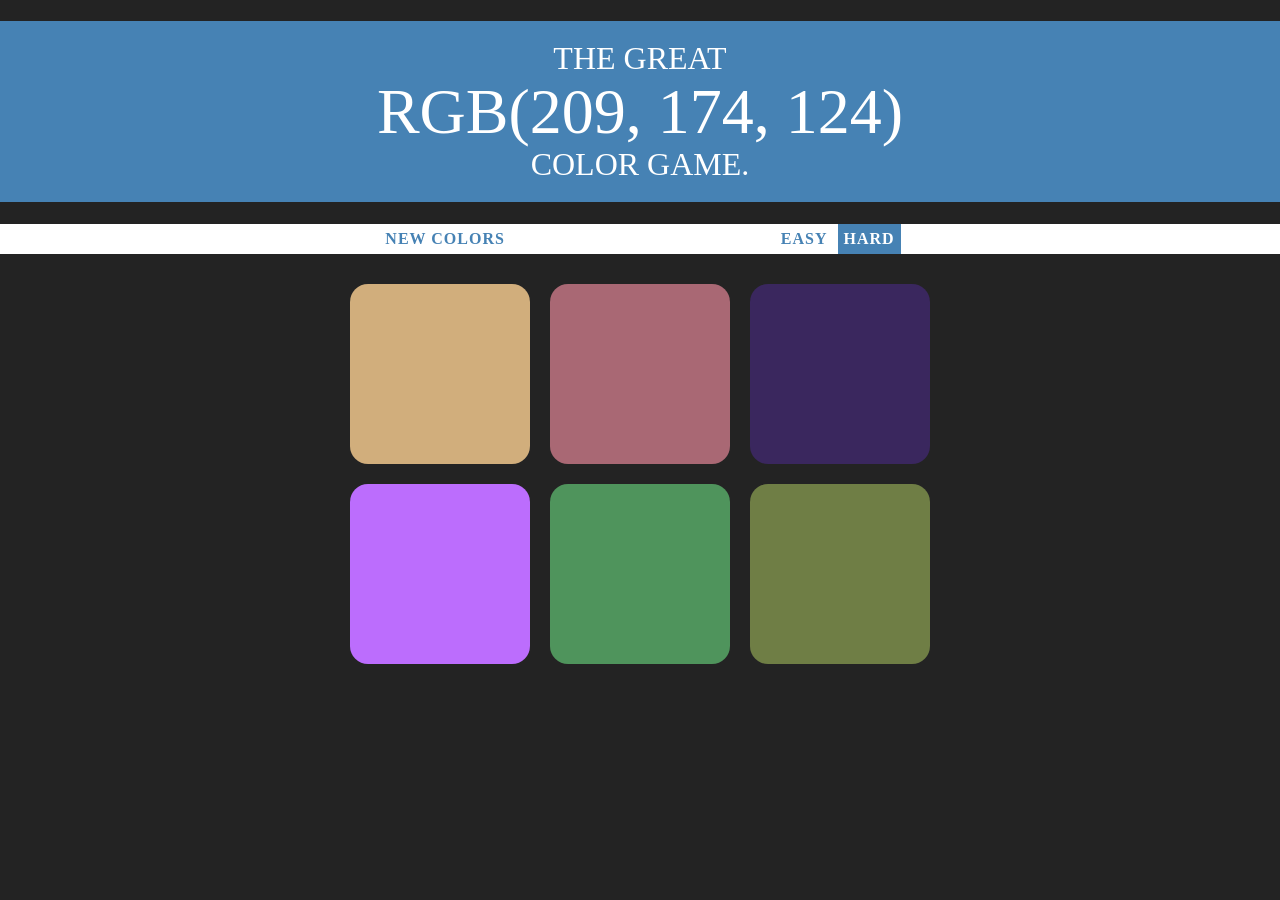
<file: index.html>
<!DOCTYPE html>
<html>
	<head>
		<title>Colors</title>
		<link rel="stylesheet" type="text/css" href="color.css" />
	</head>
	<body>
		<h1>
			THE GREAT
			<br />
			<span id="colorDisplay">RGB </span>
			<br />
			COLOR GAME.
		</h1>

		<div id="stripe">
			<button id="button">New Colors</button>
			<span id="message"></span>
			<button id="easyBtn">Easy</button>
			<button id="hardBtn" class="selected">Hard</button>
		</div>
		<div class="container">
			<div class="square"></div>
			<div class="square"></div>
			<div class="square"></div>
			<div class="square"></div>
			<div class="square"></div>
			<div class="square"></div>
		</div>

		<script type="text/javascript" src="color.js"></script>
	</body>
</html>
</file>
<file: color.css>
body{
	background-color: #232323;
	margin: 0;
	font-family: "avenir";
}

.square{
	width: 30%;
	background: purple;
	padding-bottom: 30%;
	margin: 1.66%;
	float: left;
	border-radius: 10%;
	transition: background 0.6s;
}

.container{
	width: 600px;
	margin: 20px auto;
}

h1{
	color: white;
	text-align: center;
	background-color: steelblue;
	font-weight: normal;
	line-height: 1.1;
	padding: 20px 0;
	text-transform: uppercase;

}

#colorDisplay{
	font-size: 200%;
}

#message{
	display: inline-block;
	width: 20%;
}


#stripe{
	background-color: white;
	height: 30px;
	text-align: center;
	color: black;

}

.selected{
	color: white;
	background-color: steelblue;
}

button{
	border: none;
	background-color: white;
	font-family: "avenir";
	text-transform: uppercase;
	height: 100%;
	color: steelblue;
	font-weight: 700;
	letter-spacing: 1px;
	font-size: inherit;
	transition: all 0.5s;
}

button:hover{
	color: white;
	background-color: steelblue; 
}
</file>
